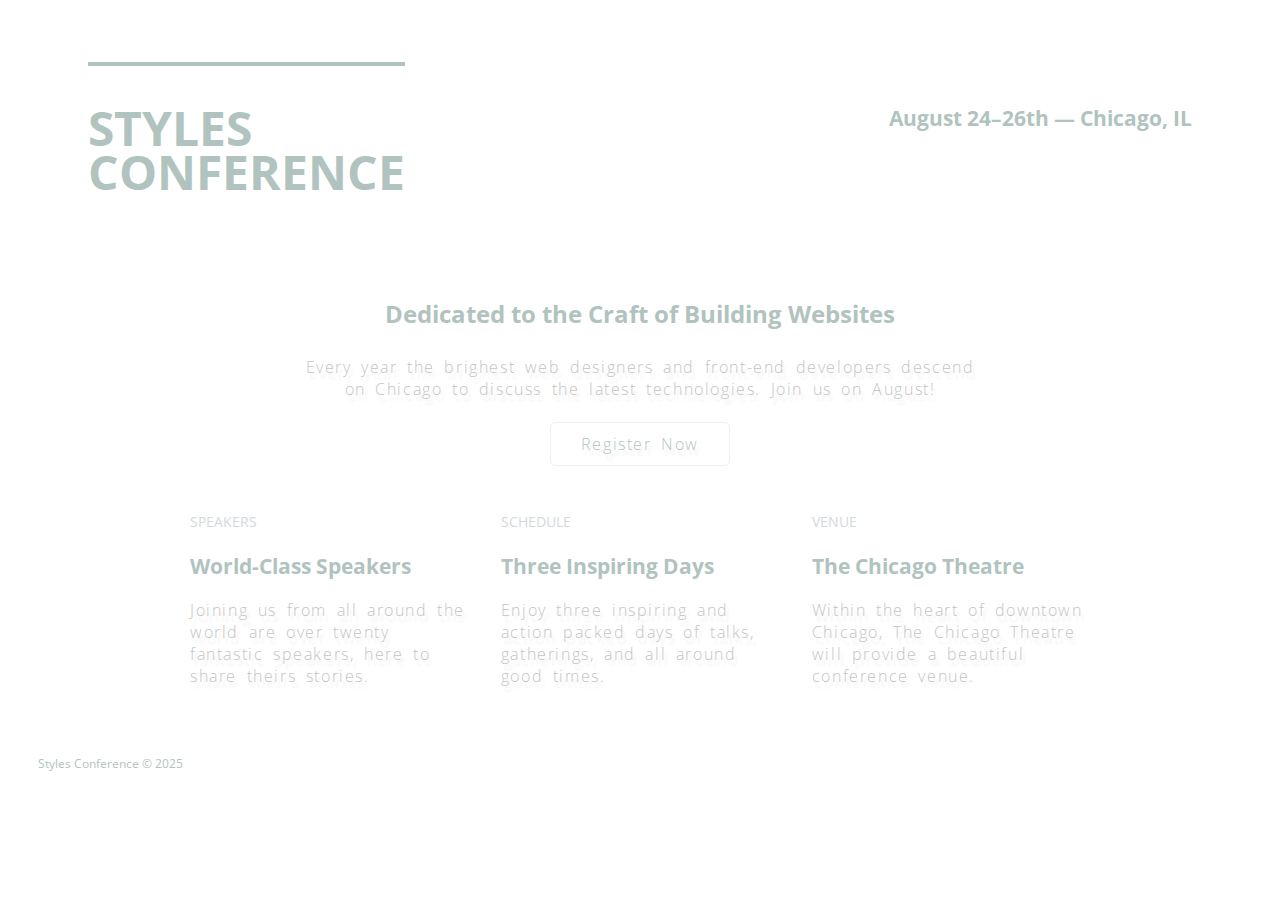
<file: index.html>
<!DOCTYPE html>
<html lang="en">
<head>
    <meta charset="UTF-8">
    <meta name="viewport" content="width=device-width, initial-scale=1.0">
    <title>Styles Conference</title>
    <link rel="preconnect" href="https://fonts.googleapis.com">
    <link rel="preconnect" href="https://fonts.gstatic.com" crossorigin>
    <link rel="stylesheet" href="assets/stylesheets/main.css">
    <link href="https://fonts.googleapis.com/css2?family=Lato:ital,wght@0,100;0,300;0,400;0,700;0,900;1,100;1,300;1,400;1,700;1,900&family=Montserrat:ital,wght@0,100..900;1,100..900&family=Noto+Sans:ital,wght@0,100..900;1,100..900&family=Open+Sans:ital,wght@0,300..800;1,300..800&family=Playwrite+DK+Loopet:wght@100..400&family=Roboto+Mono:ital,wght@0,100..700;1,100..700&family=Share+Tech&display=swap" 
    rel="stylesheet">
</head>
<body>
  
    <header class="primary-header group hero">
        <h1 class="logo">Styles<br>Conference</h1>
        <h3 class="tagline">August 24&ndash;26th &mdash; Chicago, IL</h3>
         <!-- <nav class=" nav primary-nav">
           <a href="index.html" class="btn btn-alt">About</a>
           <a href="speakers.html" class="btn btn-alt">Speakers</a>
           <a href="schedule.html" class="btn btn-alt">Schedule</a>
           <a href="venue.html" class="btn btn-alt">Venue</a>
           <a href="register.html" class="btn btn-alt">Register</a>
        </nav>  -->
         <nav class="nav primary-nav">
        <a href="index.html">About</a>
        <a href="speakers.html">Speakers</a>
        <a href="schedule.html">Schedule</a>
        <a href="venue.html">Venue</a>
        <a href="register.html">Register</a>
        </nav>
    </header>
    
    <section class="grid">
       <!-- Register--> 
        <section class="register">
                <h2>Dedicated to the Craft of Building Websites</h2>
                <p>Every year the brighest web designers and front-end developers
                    descend <br>on Chicago to discuss the latest technologies. Join us on August! <br><br>
                <a href="register.html" class="btn btn-alt">Register Now</a>
                </p>
                
        </section><!--
        Speakers-->
        <section class="teaser col-1-3">
                <a href="speakers.html">
                <h5>Speakers</h5>
                <h3>World-Class Speakers</h3>
                </a>
                <p>Joining us from all around the world are over twenty fantastic speakers,
                here to share theirs stories.</p>
        </section><!--
        Schedule-->
        <section class="teaser col-1-3">
                <a href="schedule.html">
                <h5>Schedule</h5>
                <h3>Three Inspiring Days</h3>
                </a>
                <p>Enjoy three inspiring and action packed days of talks, gatherings,
                    and all around good times.
                </p>
        </section> <!--
       Venue-->
        <section class="teaser col-1-3">
                <a href="venue.html">
                <h5>Venue</h5>
                <h3>The Chicago Theatre</h3>
                </a>
                <p>Within the heart of downtown Chicago,
                    The Chicago Theatre will provide a 
                    beautiful conference venue.
                </p>
        </section>
  </section>
  
  <footer class="container primary-footer group">
         <small>
            Styles Conference &copy; 2025
        </small>
        <nav class="nav">
        <a href="index.html">About</a>
        <a href="speakers.html">Speakers</a>
        <a href="schedule.html">Schedule</a>
        <a href="venue.html">Venue</a>
        <a href="register.html">Register</a>
        </nav>
 </footer>
</body>
</html>
</file>
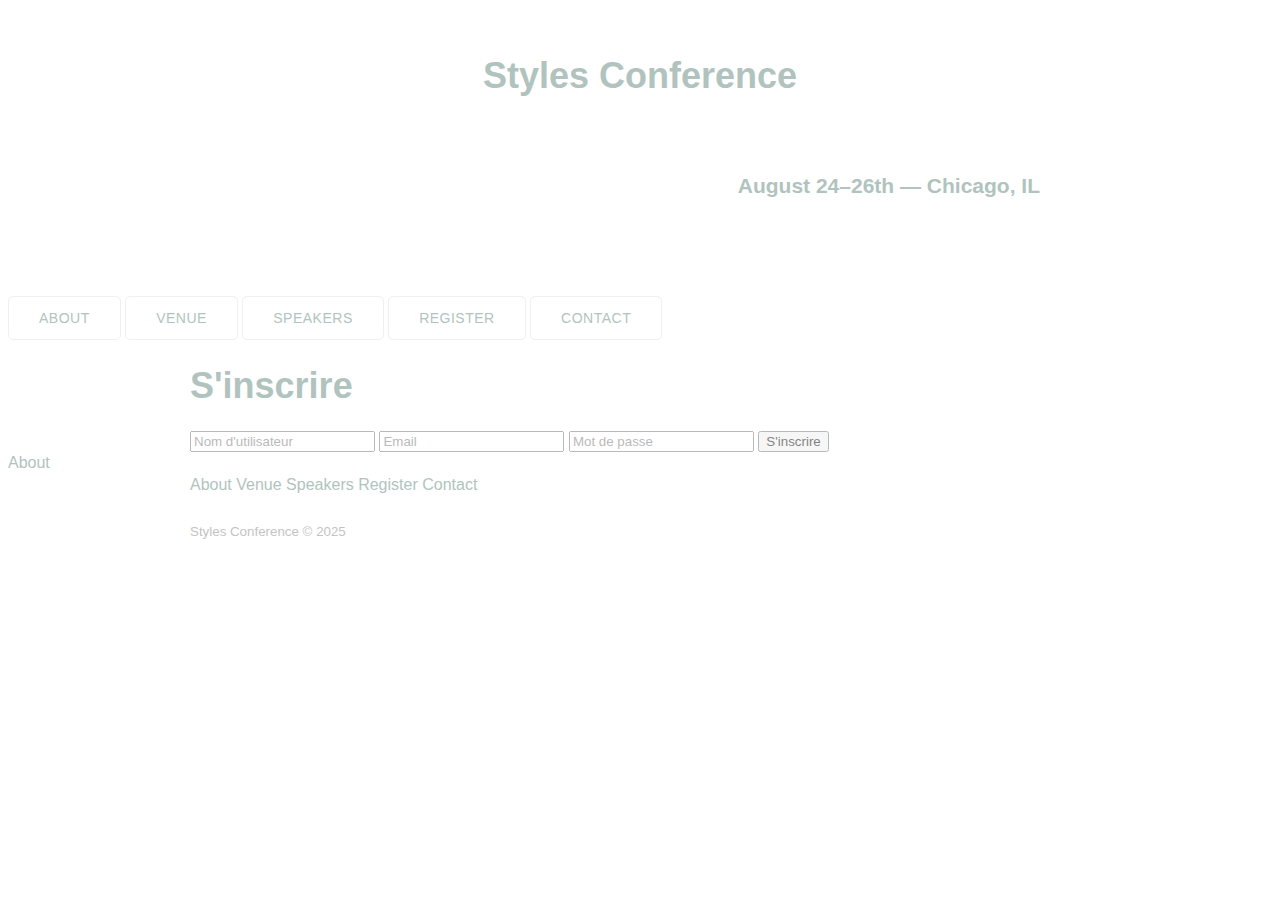
<file: register.html>
<!DOCTYPE html>
<html lang="en">
<head>
    <meta charset="UTF-8">
    <meta name="viewport" content="width=device-width, initial-scale=1.0">
    <title>DStyles conference</title>
    <link rel="stylesheet" href="assets/stylesheets/main.css">
</head>
<body>
  
    <header class="hero container">
        <h1>Styles Conference</h1>
        <h3 class="tagline">August 24&ndash;26th &mdash; Chicago, IL</h3>
    </header>
        <nav class="primary-nav">
           <a href="index.html" class="btn btn-alt">About</a>
           <a href="venue.html" class="btn btn-alt">Venue</a>
           <a href="speakers.html" class="btn btn-alt">Speakers</a>
           <a href="register.html" class="btn btn-alt">Register</a>
           <a href="contact.html" class="btn btn-alt">Contact</a>
        </nav> 
        
    </header>
    
    <form class="container" action="" method="post">
      <h1 class="box-title">S'inscrire</h1>
      <input type="text" class="box-input" name="username" placeholder="Nom d'utilisateur" required />
      <input type="text" class="box-input" name="email" placeholder="Email" required />
      <input type="password" class="box-input" name="password" placeholder="Mot de passe" required />
    <input list="browsers" style="display: none;" class="box-input">
  
  <datalist id="browsers">
    <option value="Internet Explorer">
    <option value="Firefox">
    <option value="Google Chrome">
    <option value="Opera">
    <option value="Safari">
  </datalist>
      <input type="submit" name="submit" value="S'inscrire" class="box-button" />
  </form>
  <a href="/index.html">About</a>
  
    <footer class="container">
        <a href="index.html">About</a>
        <a href="venue.html">Venue</a>
        <a href="speakers.html">Speakers</a>
        <a href="register.html">Register</a>
        <a href="contact.html">Contact</a>
        <small><br><br>
            Styles Conference &copy; 2025
        </small> 
    </footer>
</body>
</html>
</file>
<file: assets/stylesheets/main.css>
/*
Grid
*/

*,
*:before,
*:after{
    -webkit-box-sizing: border-box;
    -moz-box-sizing: border-box;
    box-sizing: border-box;
}
.container{
    margin: 0 auto;
    padding-left: 30px;
    padding-right: 30px;
    width: 960px;
   
}
h1, h3, h4, h5, p{
     margin-bottom: 22px;
}
.btn{
    border-radius: 5px;
    display: inline-block;
    margin: 0;
}
.btn-alt{
    border: 1px solid #dfe2e5;
    padding: 10px 30px;
}
.hero{
    padding: 22px 80px 66px 80px;
}
.col-1-3 {
    /* width: 33.33%; */
    width: 33%;
}
.col-2-3{
    width: 66.66%;
}
.col-1-3, .col-2-3{
    display: inline-block;
    vertical-align: top;
}
.grid, .col-1-3, .col-2-3{
   padding-left: 15px;
   padding-right: 15px;
}
.container, .grid{
    margin: 0 auto;
    width: 960px;
}
.container{
    padding-left: 30px;
    padding-right: 30px;
}

/*css du 14 mai 2025

Custom Styles
*/
body{
    color: #888;
    opacity: .5;
    font: 300 16px/22px "Open Sans", "Helvetica Neue", Helvetica, Arial, Sans-serif;

    
}
h1, h2, h3, h4{
    color: #648880;
}
h1{
    font-size: 36px;
    line-height: 44px;
}
h2{
    font-size: 24px;
    line-height: 44px;
}
h3{
    font-size: 21px;
}
h4{
    font-size: 18px;
}
h5{
    color: #a9b2b9;
    font-size: 14px;
    font-weight: 400;
    text-transform: uppercase;
}
strong{
    font-weight: 400;
}
cite, em{
    font-style: italic;
}
a:hover{
    color: #a9b2b9;
}
a{
    color: #648880;
    text-decoration: none;
}
.logo{
    border-top: 4px solid #648880;
    float: left;
    font-size: 48px;
    line-height: 44px;
    padding: 40px 0 22px 0;
    text-transform: uppercase;
    text-align: left;
}
.tagline{
    margin: 66px 0 22px 0;
    text-align: right;
}
.nav{
    text-align: right;
}
.primary-nav{
    font-size: 14px;
    font-weight: 400;
    letter-spacing: .5px;
    text-transform: uppercase;
}
.primary-footer{
    color: #648880;
    font-size: 14px;
    padding-bottom: 44px;
    padding-top: 44px;
}
.primary-footer small{
    float: left;
    font-weight: 400;
}
.primary-footer{
 float: left;
 font-weight: 400;
}
.hero{
    line-height: 44px;
    padding: 22px 80px 66px 80px;
    text-align: center;
}
.hero h2{
    font-size: 36px;
}
.hero p{
    font-size: 24px;
    font-weight: 100;
}
.teaser a:hover h3{
    color: #a9b2b9;
}
p{
    text-align: left;
    text-shadow: 3px 6px 2px rgba(0, 0, 0, .1);
       /* text-shadow: 0px 0px 0px rgba(0, 0, 0, .3); */
    text-transform: capitalise;
    letter-spacing: .1em;
    word-spacing: .25em;
}
p a{
    border-bottom: 1px solid #dfe2e5;
}
.note{
    text-decoration: underline;
}
.register h2, .register p{
    text-align: center;
}
.primary-header a, .primary-footer a{
    color: #fff;
}
.primary-header a:hover, .primary-footer a:hover{
    color: #648880;
}
</file>
